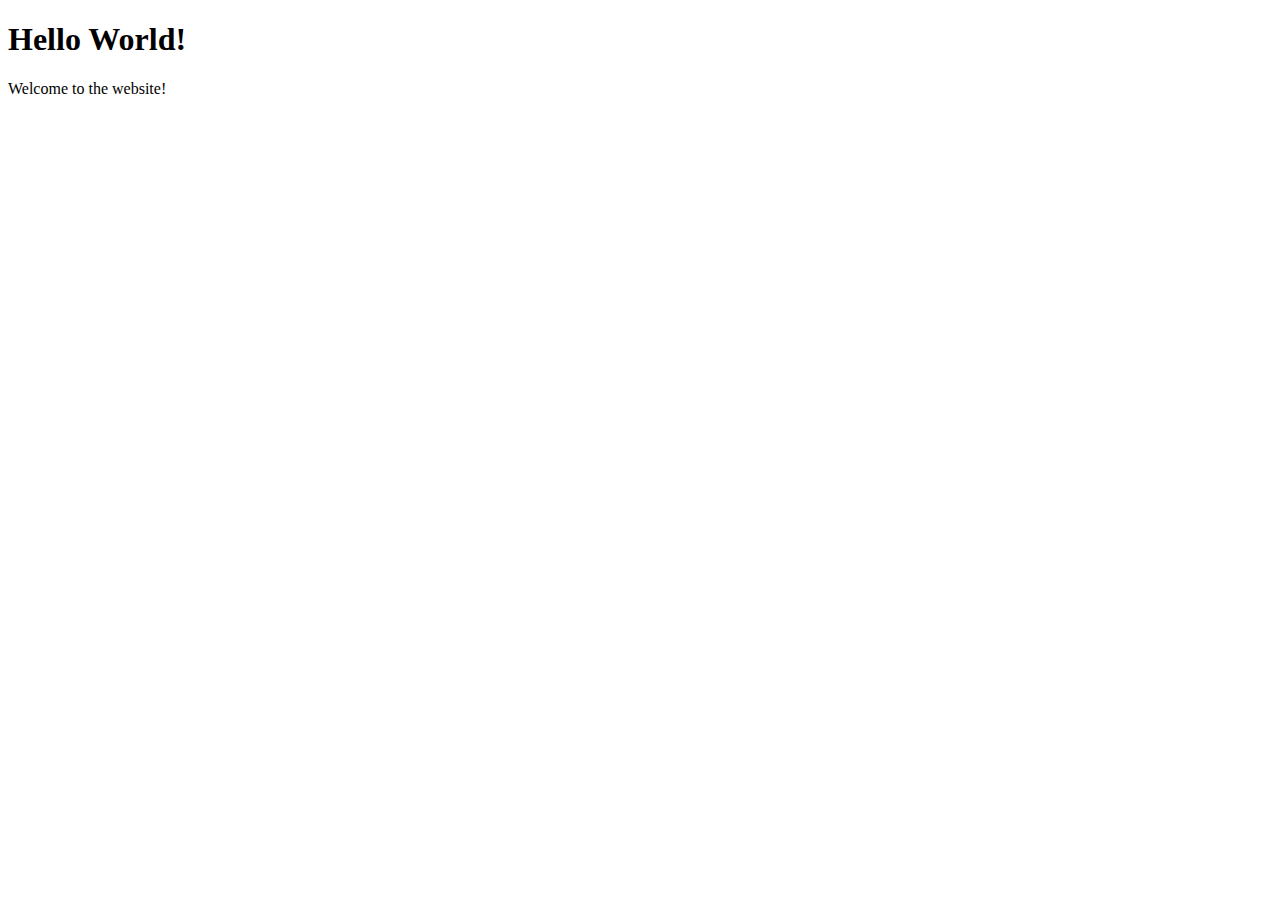
<file: 01- outputs/index.html>
<!DOCTYPE html>
<html lang="en">
<head>
    <meta charset="UTF-8">
    <meta name="viewport" content="width=device-width, initial-scale=1.0">
    <title>Document</title>
</head>
<body>
    <h1>Hello World!</h1>
    <div id="welcome-section"></div>
    <!-- <button onclick="document.write('sara');">Click me!</button> -->
    <script src="./outputs.js"></script>
</body>
</html>
</file>
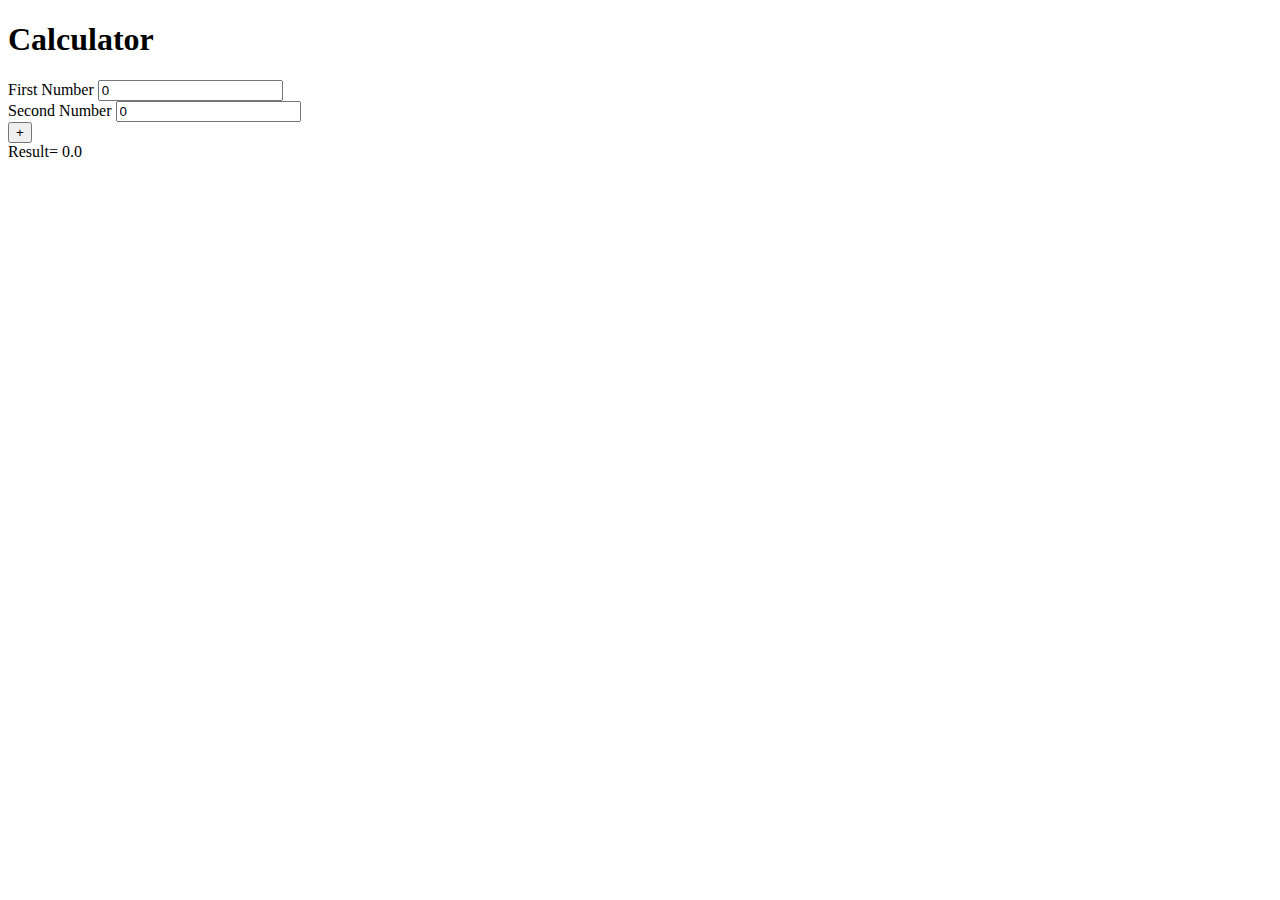
<file: 03- arithmatic/index.html>
<!DOCTYPE html>
<html lang="en">

<head>
    <meta charset="UTF-8">
    <meta name="viewport" content="width=device-width, initial-scale=1.0">
    <title>Document</title>
</head>

<body>
    <h1>Calculator</h1>
    
        <div>
    <label for="first-number">First Number</label>
            <input id="first-number" name="first-number" type="number" value="0">
        </div>
        <div>
            <label for="second-number">Second Number</label>
        <input id="second-number" name="second-number" type="number" value="0">
        </div>
        <button onclick="sum()"> + </button>
    
    <div>
        Result= <span id="result">0.0</span>
    </div>
    <script src="./arithmatic.js"></script>
</body>

</html>
</file>
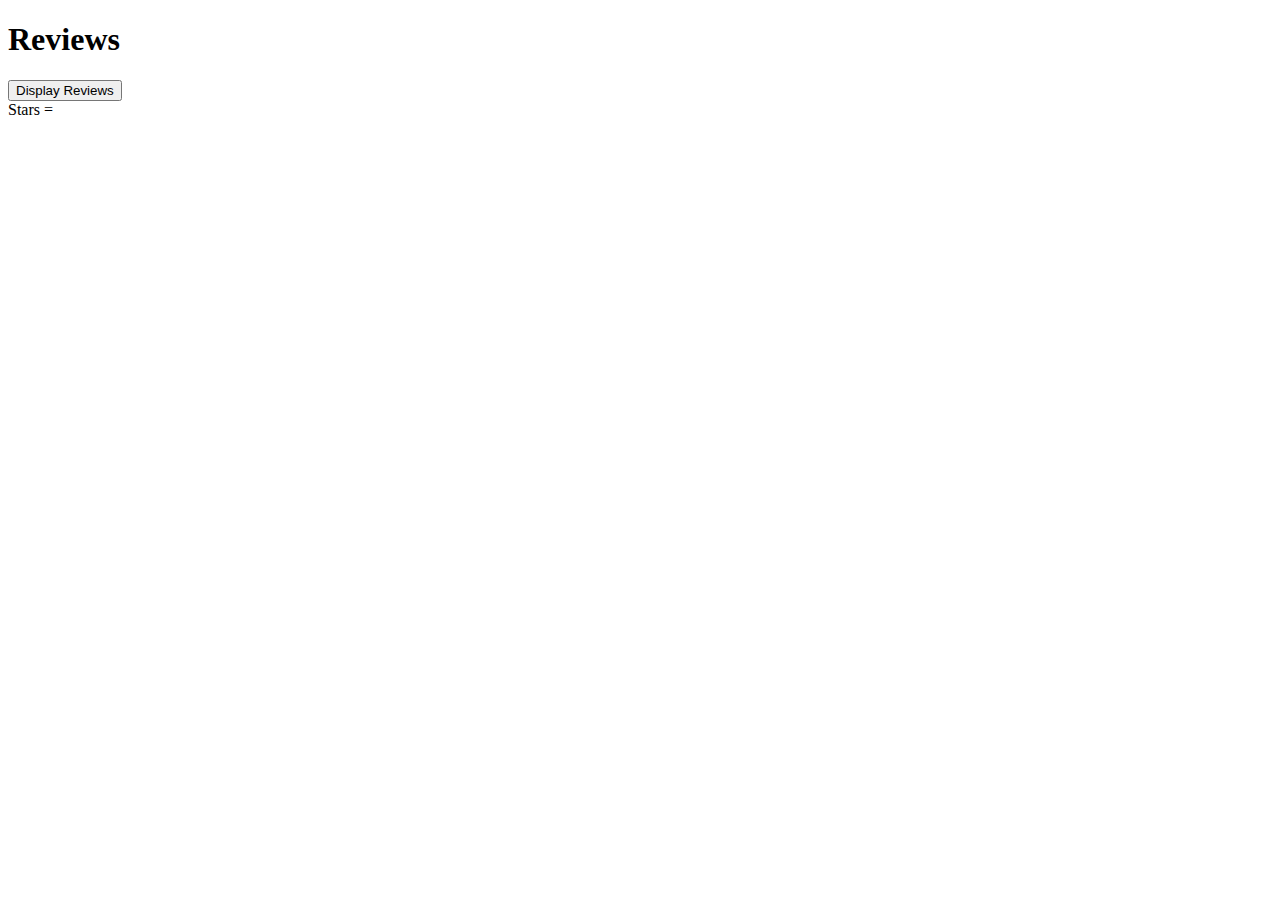
<file: 04- Reviews/index.html>
<!DOCTYPE html>
<html lang="en">

<head>
    <meta charset="UTF-8">
    <meta name="viewport" content="width=device-width, initial-scale=1.0">
    <title>Document</title>
</head>

<body>

    <h1>Reviews</h1>

        <div>
            <button onclick="displayReviews()"> Display Reviews </button>

        </div>
    
    <div>
        <!-- Stars can be : 1 or 2 or 3 or 4 or 5 -->
        Stars = <span id="result"></span>
    </div>

    <script src="./reviews.js"></script>
</body>

</html>
</file>
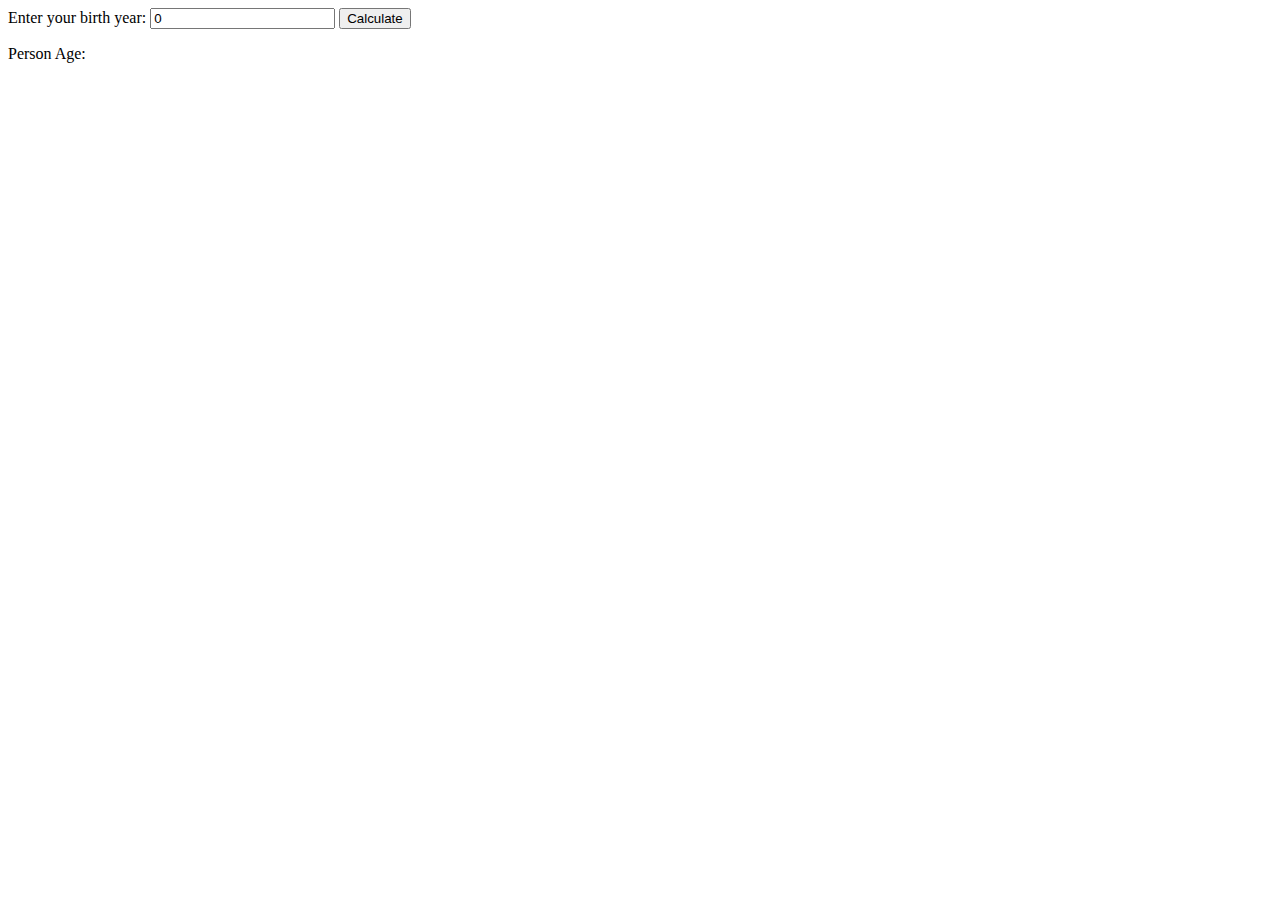
<file: 06- Age/index.html>
<!DOCTYPE html>
<html lang="en">

<head>
    <meta charset="UTF-8">
    <meta name="viewport" content="width=device-width, initial-scale=1.0">
    <title>Document</title>
</head>

<body>
    <div>
        <label for="birthInput">Enter your birth year:</label>
        <input type="number" id="birthInput" name="birthInput" value="0">
        <button onclick="calculateAge()">Calculate</button>
    </div>
    <p>Person Age: <span id="age"></span></p>
    <script src="./age.js"></script>
</body>

</html>
</file>
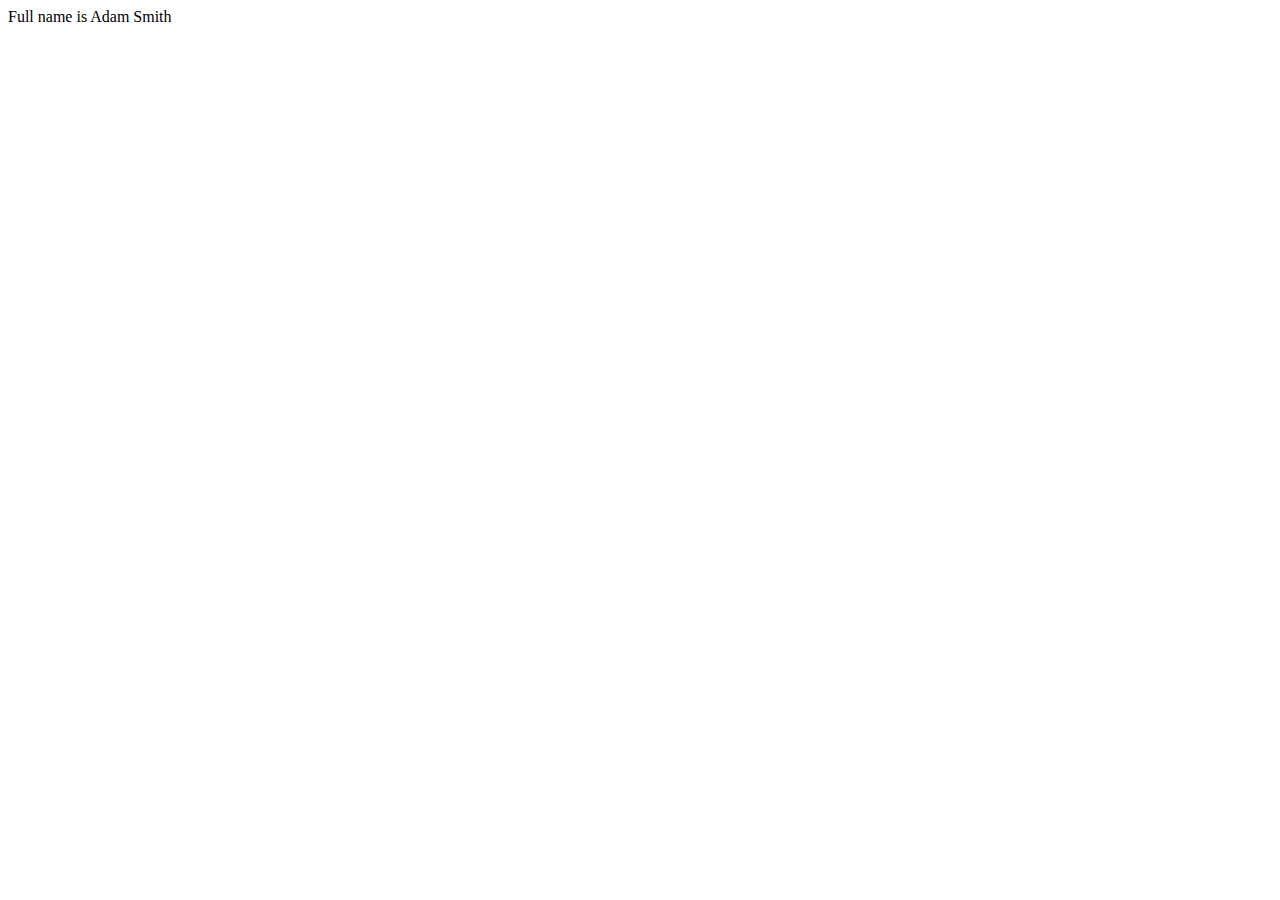
<file: 09-functions/index.html>
<!DOCTYPE html>
<html lang="en">
<head>
    <meta charset="UTF-8">
    <meta name="viewport" content="width=device-width, initial-scale=1.0">
    <title>Document</title>
</head>
<body>
    <div id="result"></div>
    <script src="./functions.js"></script>
</body>
</html>
</file>
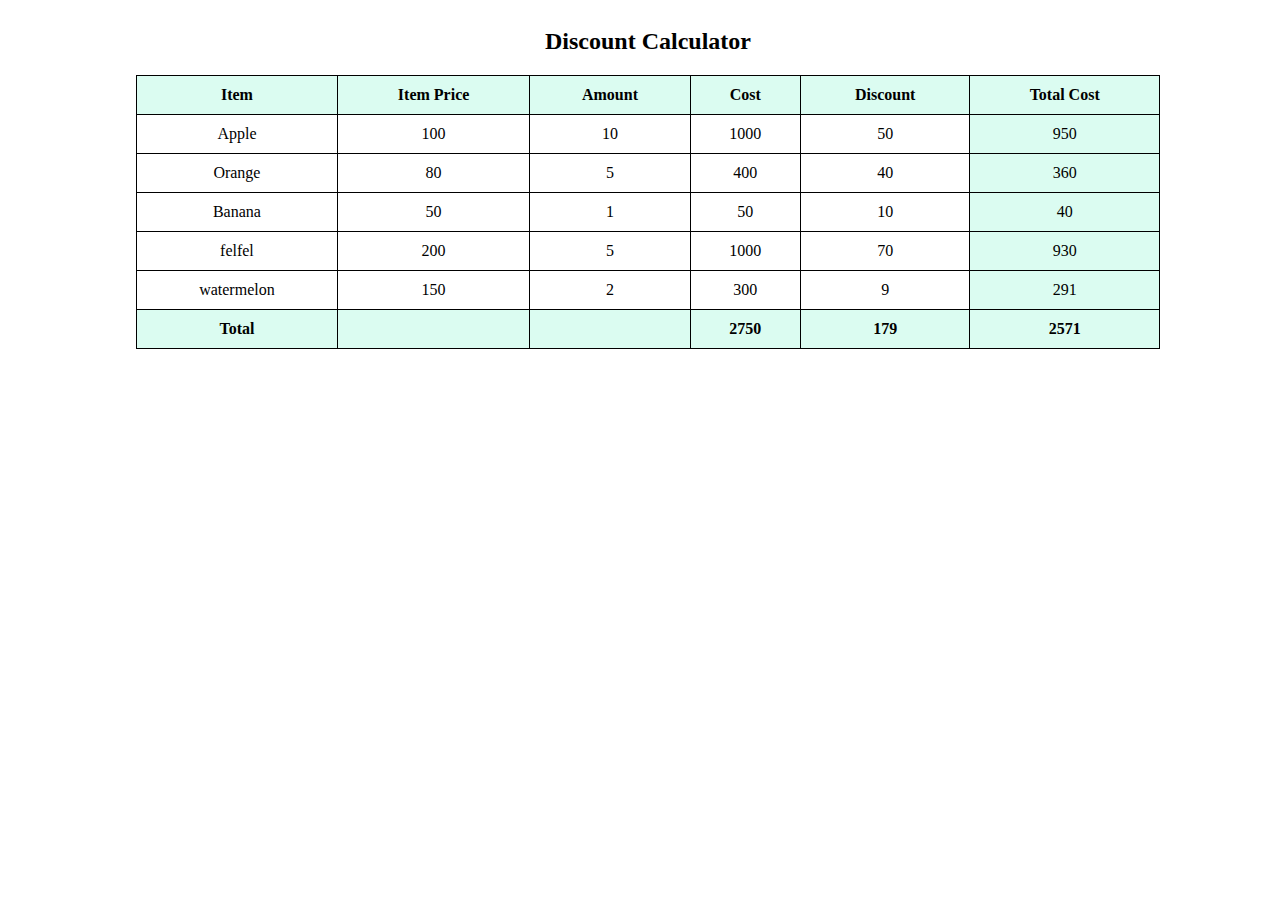
<file: 15-workshop/index.html>
<!DOCTYPE html>
<html lang="en">
<head>
    <meta charset="UTF-8">
    <meta name="viewport" content="width=device-width, initial-scale=1.0">
    <title>Document</title>
    <link href="./styles.css" rel="stylesheet">
</head>
<body>
    <h2>Discount Calculator</h2>
<table>
    <tr>
        <th>Item</th>
        <th>Item Price</th>
        <th>Amount</th>
        <th>Cost</th>
        <th>Discount</th>
        <th>Total Cost</th>
    </tr>
    <tbody id="cartTable"></tbody>
</table>

    <script src="./discount-calculator.js"></script>
</body>
</html>
</file>
<file: 15-workshop/styles.css>
body {
    display: flex;
    flex-direction: column;
    justify-content: center;
    align-items: center;
    width: 100vw;
}

table {
    width:80%;
    border-collapse: collapse;
}

table,
th,
td {
    border: 1px solid black;
}

th,
td {
    padding: 10px;
    text-align: center;
}

th,
td:last-child {
background-color: rgb(219, 252, 241);
}
</file>
